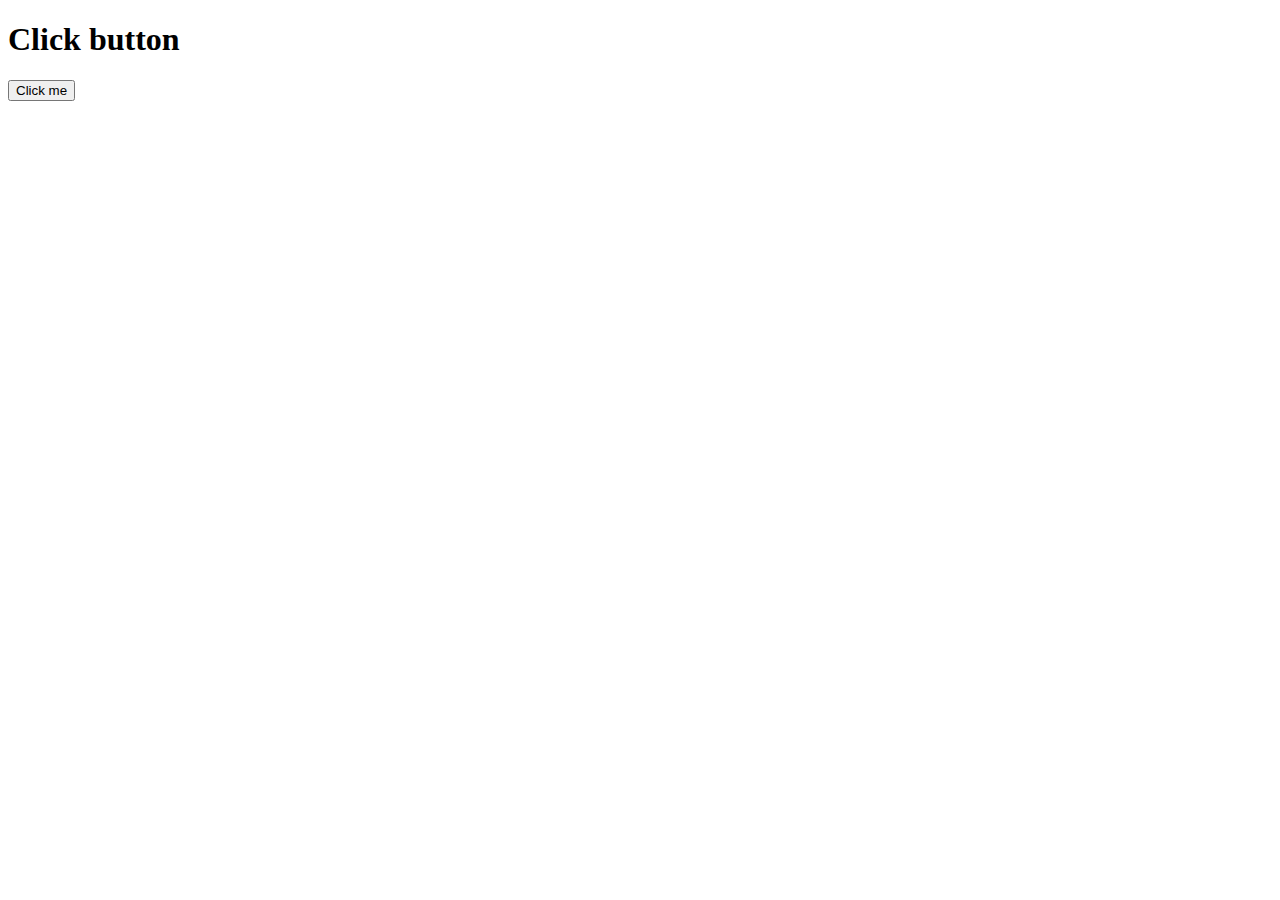
<file: lesson04/index.html>
<!DOCTYPE html>
<html lang="en">
    <head>
        <meta charset="UTF-8">
        <meta name="description" content="This is a description of the page.">
        <meta name="keywords" content="HTML, JavaScript">
        <meta name="author" content="Keegan Tews">
        <meta name="viewport" content="width=device-width, initial-scale=1.0">
        <title>Page Title</title>
    </head>
    <body>
        <h1>Click button</h1>
    
        <button onclick="square()">Click me</button>

        <script src="math.js" charset="UTF-8"></script>
    </body>
</html>
</file>
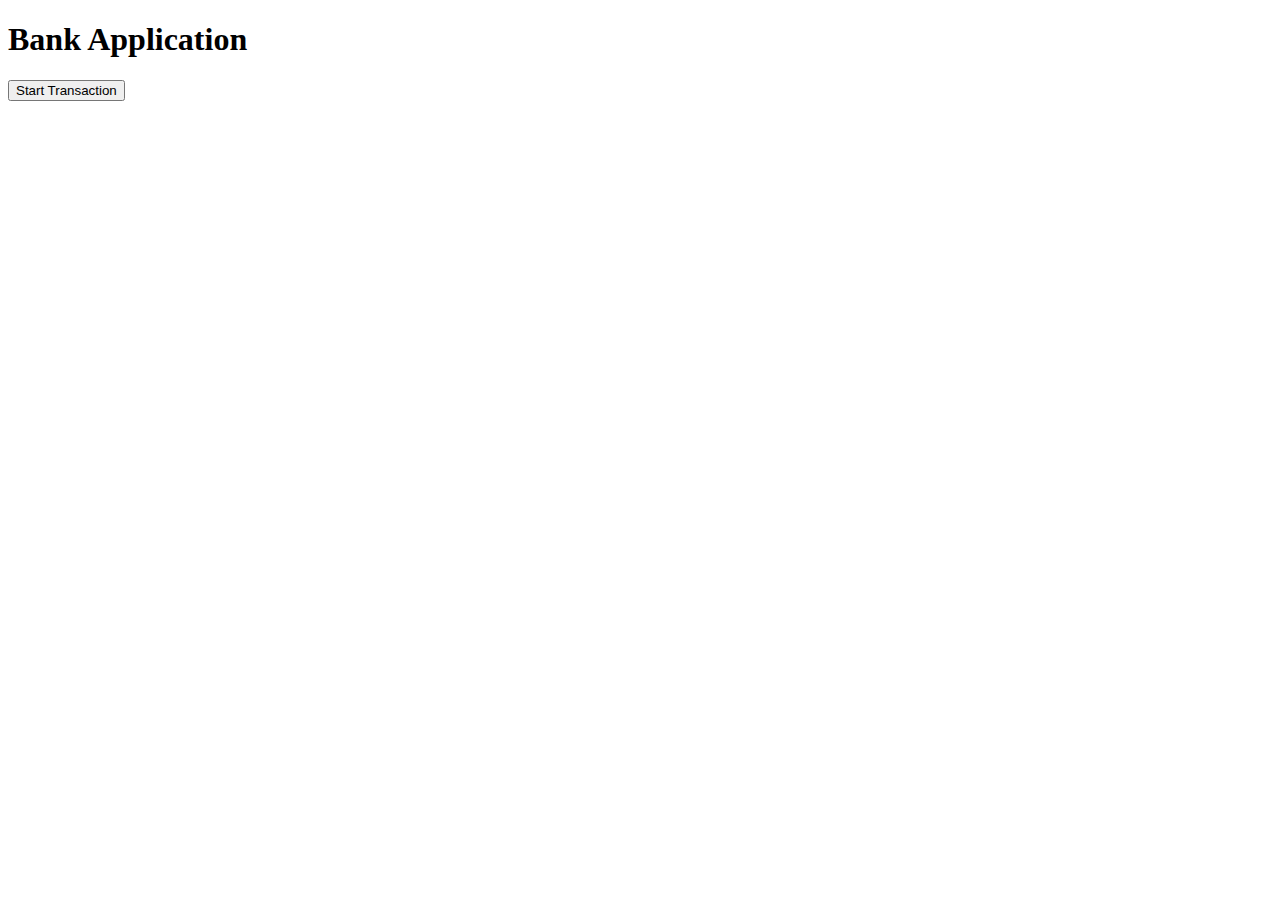
<file: lesson05/index.html>
<!DOCTYPE html>
<html lang="en">
<head>
  <meta charset="UTF-8">
  <meta name="viewport" content="width=device-width, initial-scale=1.0">
  <title>Bank Application Assignment</title>
</head>
<body>
    <h1 class="storage" data-balance="1000">Bank Application</h1>
    <button onclick="userInput()">Start Transaction</button>
  
<script src="./index.js"></script>   
</body>
</html>
</file>
